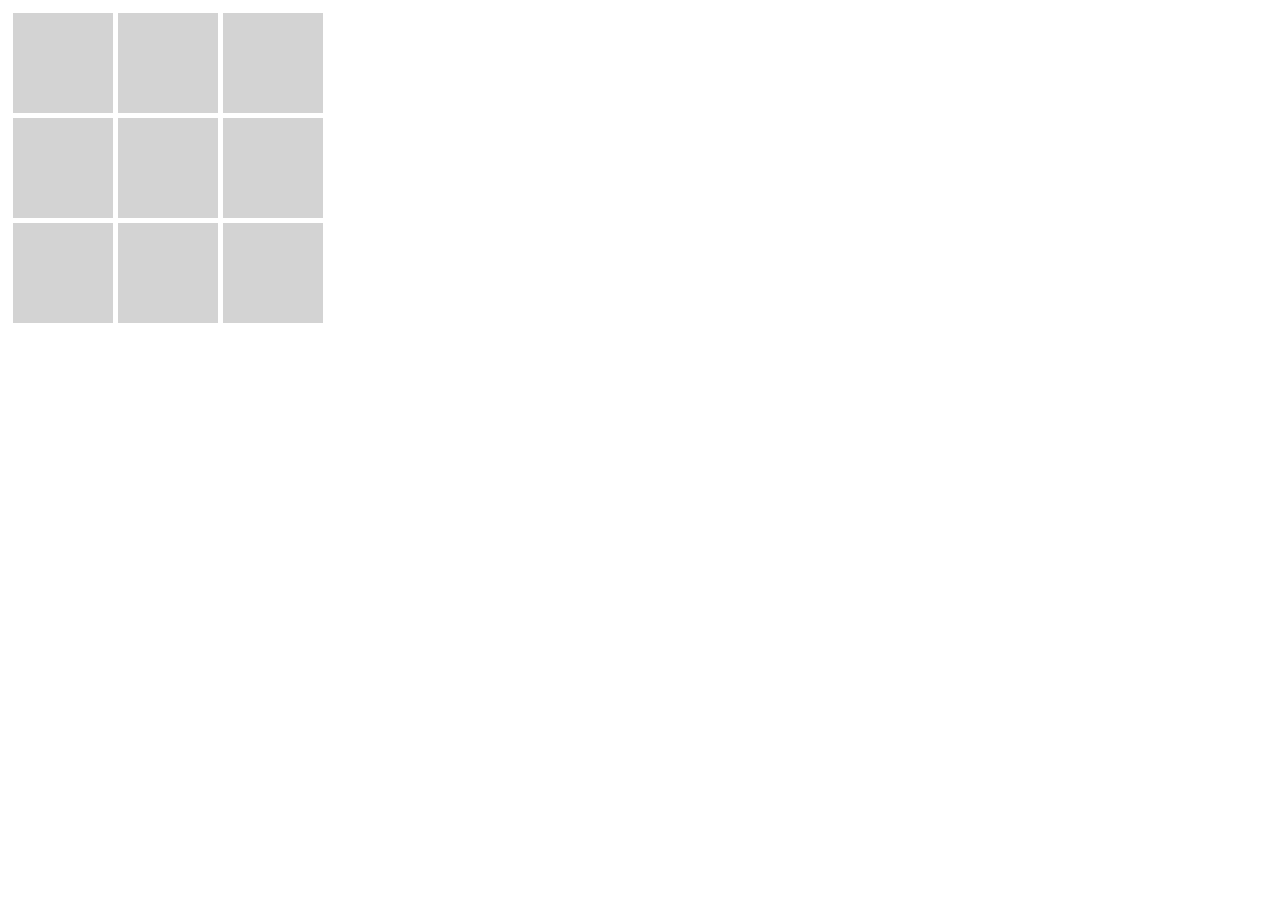
<file: step00/index.html>
<!DOCTYPE html>
<html>
  <head>
    <title>Tic Tac Toe</title>
    <link rel="stylesheet" type="text/css" href="style.css">
    <script src="jquery.js"></script>
  </head>
  <body>
    <div class="row">
      <div class="cell"></div>
      <div class="cell"></div>
      <div class="cell"></div>
    </div>
    <div class="row">
      <div class="cell"></div>
      <div class="cell"></div>
      <div class="cell"></div>
    </div>
    <div class="row">
      <div class="cell"></div>
      <div class="cell"></div>
      <div class="cell"></div>
    </div>
  </body>
  <script src="ttt.js"></script>
</html>
</file>
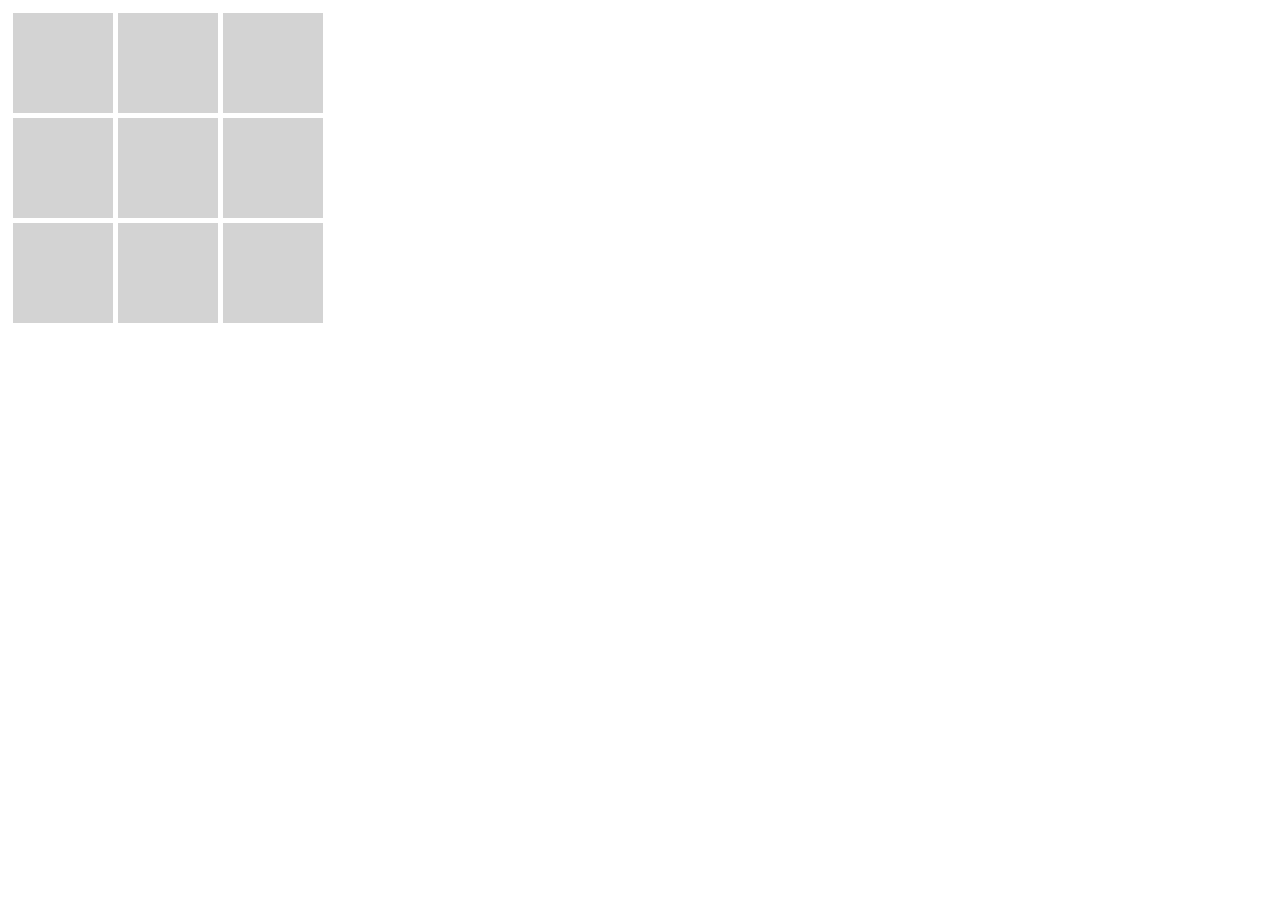
<file: step02/index.html>
<!DOCTYPE html>
<html>
  <head>
    <title>Tic Tac Toe</title>
    <link rel="stylesheet" type="text/css" href="style.css">
    <script src="jquery.js"></script>
  </head>
  <body>
    <div class="row">
      <div class="cell" data-cell-number="0"></div>
      <div class="cell" data-cell-number="1"></div>
      <div class="cell" data-cell-number="2"></div>
    </div>
    <div class="row">
      <div class="cell" data-cell-number="3"></div>
      <div class="cell" data-cell-number="4"></div>
      <div class="cell" data-cell-number="5"></div>
    </div>
    <div class="row">
      <div class="cell" data-cell-number="6"></div>
      <div class="cell" data-cell-number="7"></div>
      <div class="cell" data-cell-number="8"></div>
    </div>
  </body>
  <script src="ttt.js"></script>
</html>
</file>
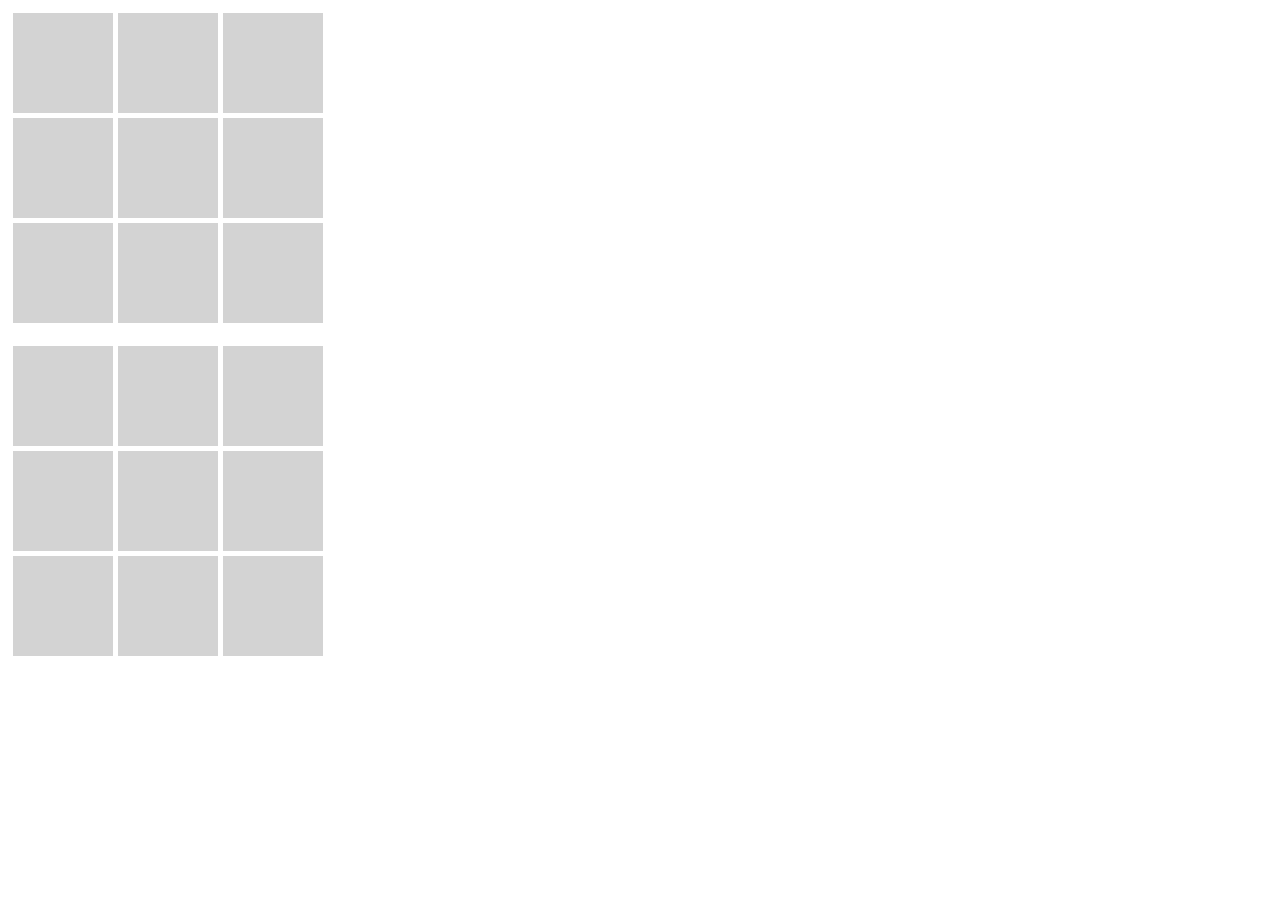
<file: step05/index.html>
<!DOCTYPE html>
<html>
  <head>
    <title>Tic Tac Toe</title>
    <link rel="stylesheet" type="text/css" href="style.css">
    <script src="jquery.js"></script>
  </head>
  <body>
  </body>
  <script src="ttt.js"></script>
</html>
</file>
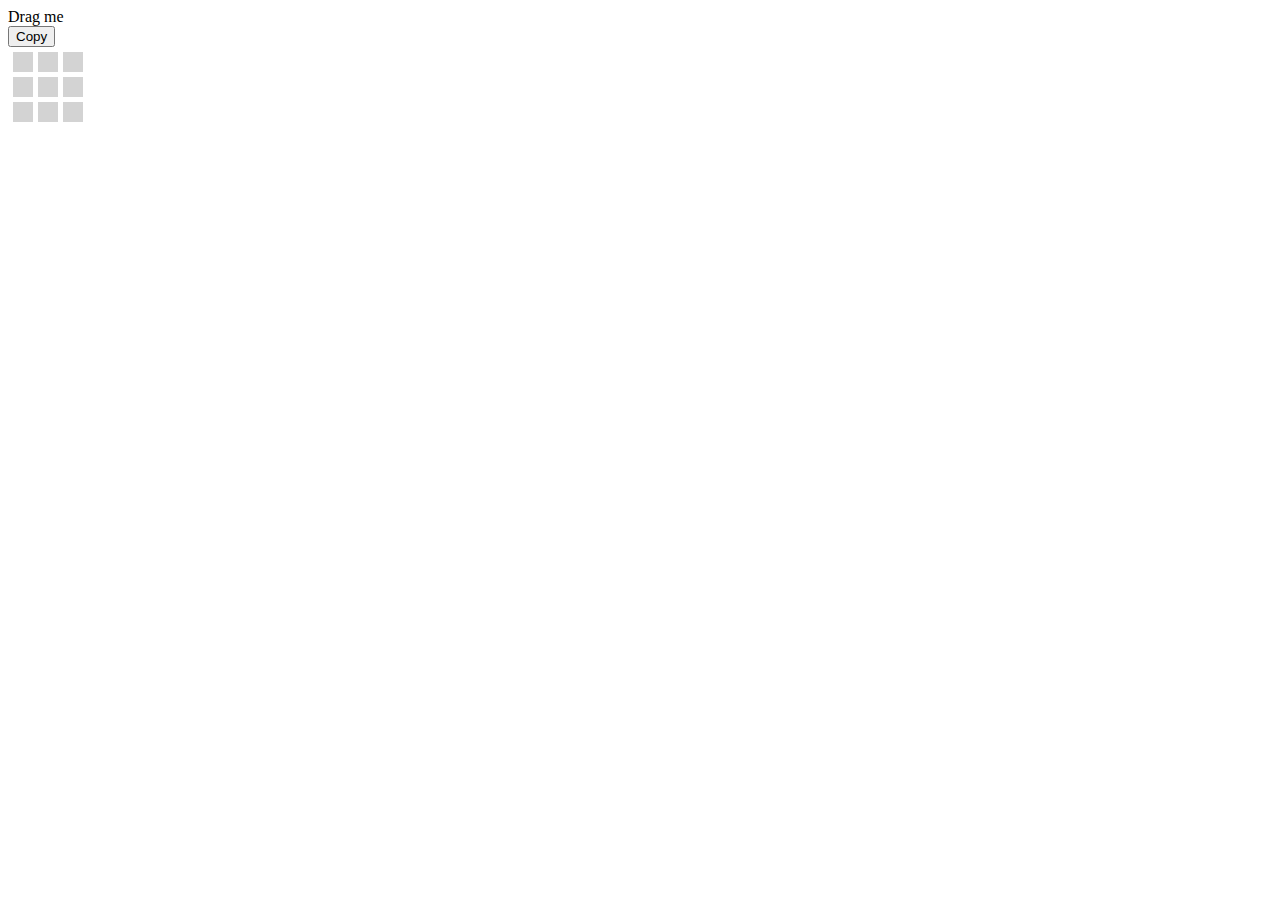
<file: step07/index.html>
<!DOCTYPE html>
<html>
  <head>
    <title>Tic Tac Toe</title>
    <link rel="stylesheet" type="text/css" href="style.css">
    <script src="jquery.js"></script>
    <script src="magic.js"></script>
  </head>
  <body>
  </body>
  <script src="ttt.js"></script>
</html>
</file>
<file: step00/style.css>
.row {
    clear: left;
}

.cell {
    height: 100px;
    line-height: 100px;
    width: 100px;
    margin-left: 5px;
    margin-top: 5px;
    float: left; 
    text-align: center;
    background-color: lightgray;
    cursor: pointer;
    font-size: 100px;
}
</file>
<file: step02/style.css>
.row {
    clear: left;
}

.cell {
    height: 100px;
    line-height: 100px;
    width: 100px;
    margin-left: 5px;
    margin-top: 5px;
    float: left; 
    text-align: center;
    background-color: lightgray;
    cursor: pointer;
    font-size: 100px;
}
</file>
<file: step05/style.css>
.row {
    clear: left;
}

.cell {
    height: 100px;
    line-height: 100px;
    width: 100px;
    margin-left: 5px;
    margin-top: 5px;
    float: left; 
    text-align: center;
    background-color: lightgray;
    cursor: pointer;
    font-size: 100px;
}
</file>
<file: step07/style.css>
.row {
    clear: left;
}

.cell {
    height: 20px;
    line-height: 20px;
    width: 20px;
    margin-left: 5px;
    margin-top: 5px;
    float: left; 
    text-align: center;
    background-color: lightgray;
    cursor: pointer;
    font-size: 20px;
}
</file>
